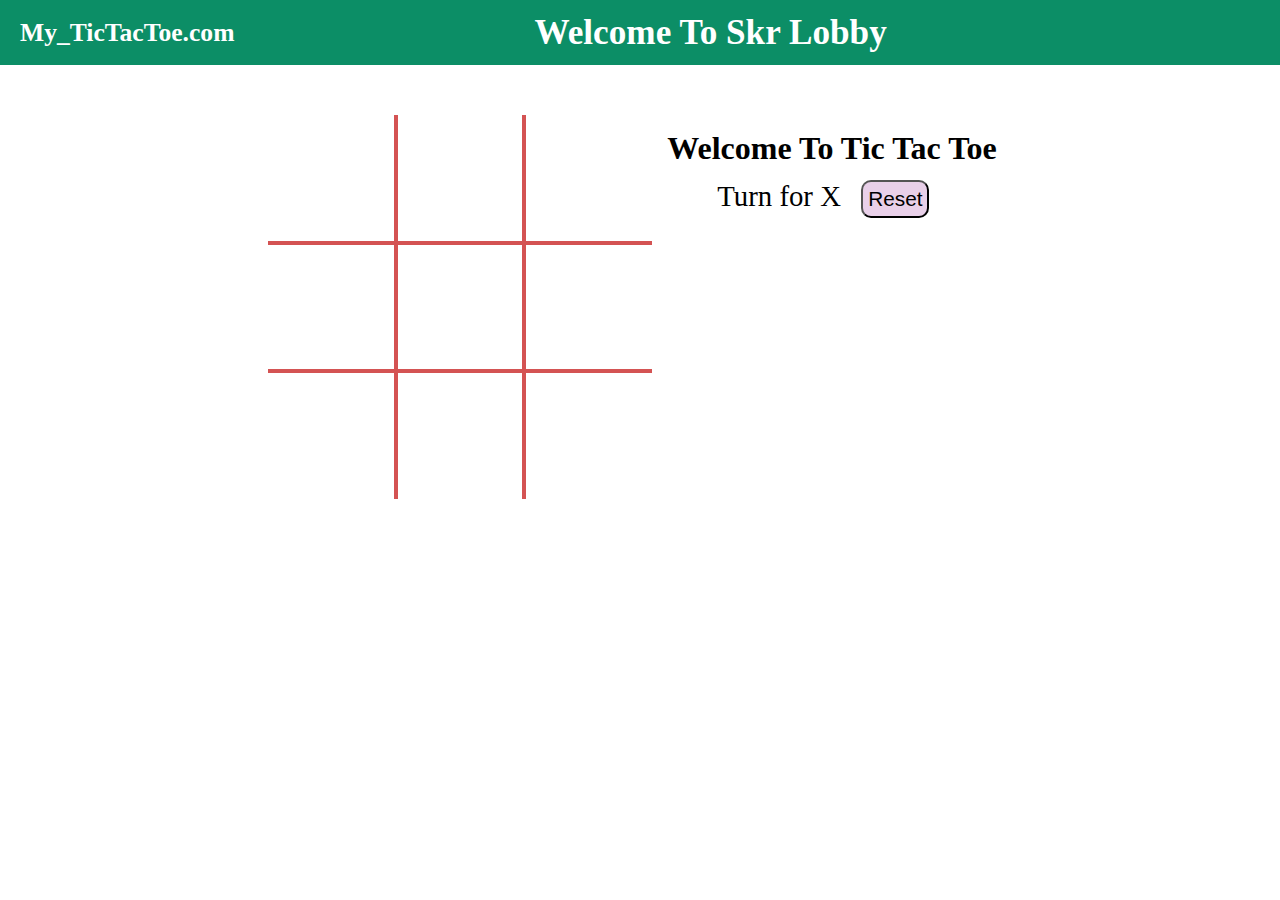
<file: index.html>
<!DOCTYPE html>
<html lang="en">
<head>
    <meta charset="UTF-8">
    <meta http-equiv="X-UA-Compatible" content="IE=edge">
    <meta name="viewport" content="width=device-width, initial-scale=1.0">
    <title>Tic_tac_toe</title>
    <link rel="stylesheet" href="style.css">
</head>
<body>
    <nav class="nav">
        <h3 class="h">My_TicTacToe.com</h3>
        <h3 class="h2">Welcome To Skr Lobby</h3>
    </nav>
    <div class="game-container">
        <div class="container">
            <div class="box bt-0 bl-0"><span class="boxText"></span></div>
            <div class="box bt-0"><span class="boxText"></span></div>
            <div class="box bt-0 br-0"><span class="boxText"></span></div>
            <div class="box bl-0"><span class="boxText"></span></div>
            <div class="box"><span class="boxText"></span></div>
            <div class="box br-0"><span class="boxText"></span></div>
            <div class="box bl-0 bb-0"><span class="boxText"></span></div>
            <div class="box bb-0"><span class="boxText"></span></div>
            <div class="box bb-0 br-0"><span class="boxText"></span></div>
        </div>
        <div class="gameinfo">
            <h1>Welcome To Tic Tac Toe</h1>
            <div class="last" >
                <span class="info">Turn for X </span>
                <button id="reset">Reset</button>
            </div>
            <div class="gif">
                <img src="/gif.gif">
            </div>
        </div>
    </div>
    <script src="script.js"></script>
</body>
</html>
</file>
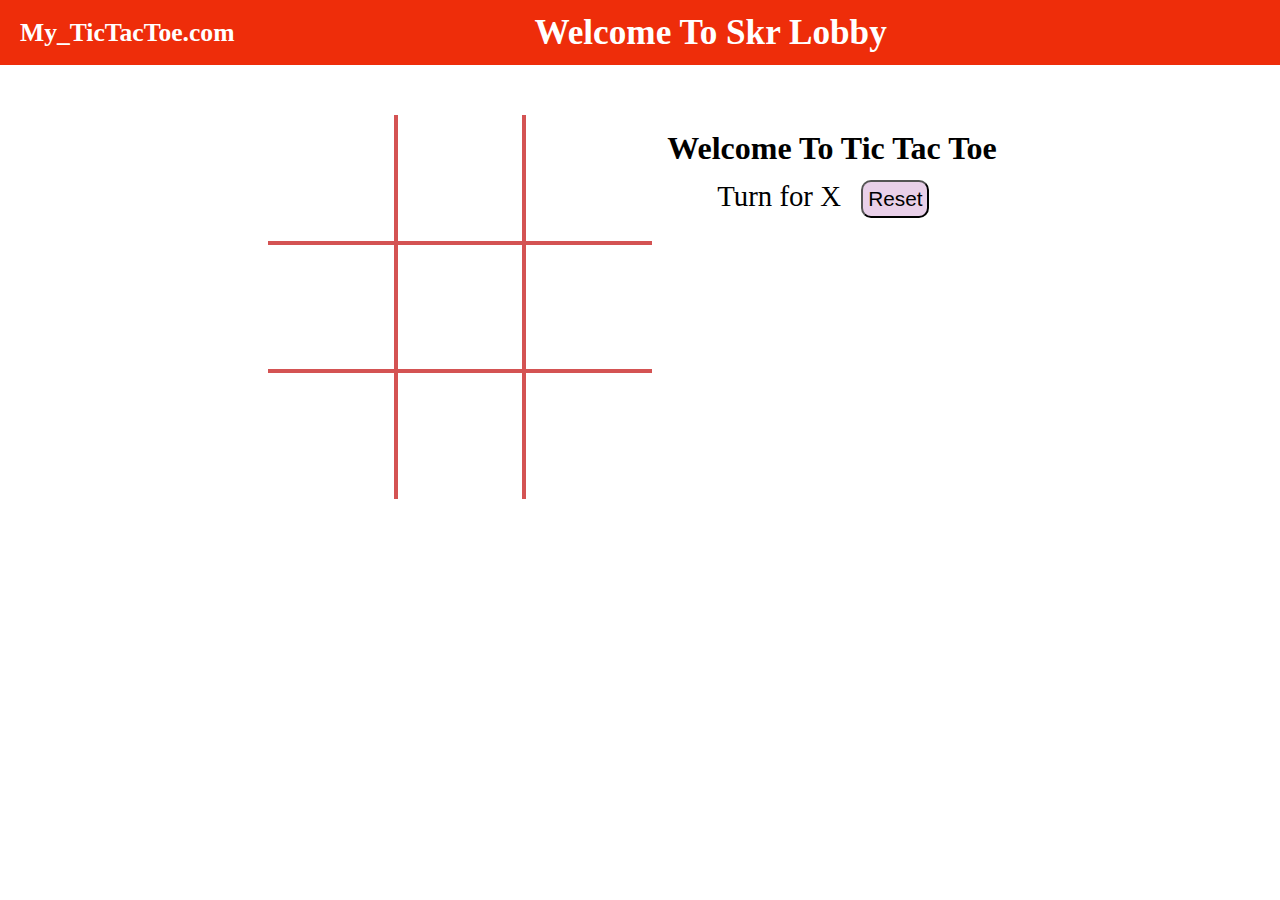
<file: app/index.html>
<!DOCTYPE html>
<html lang="en">
<head>
    <meta charset="UTF-8">
    <meta http-equiv="X-UA-Compatible" content="IE=edge">
    <meta name="viewport" content="width=device-width, initial-scale=1.0">
    <title>Tic_tac_toe</title>
    <link rel="stylesheet" href="style.css">
</head>
<body>
    <nav class="nav">
        <h3 class="h">My_TicTacToe.com</h3>
        <h3 class="h2">Welcome To Skr Lobby</h3>
    </nav>
    <div class="game-container">
        <div class="container">
            <div class="box bt-0 bl-0"><span class="boxText"></span></div>
            <div class="box bt-0"><span class="boxText"></span></div>
            <div class="box bt-0 br-0"><span class="boxText"></span></div>
            <div class="box bl-0"><span class="boxText"></span></div>
            <div class="box"><span class="boxText"></span></div>
            <div class="box br-0"><span class="boxText"></span></div>
            <div class="box bl-0 bb-0"><span class="boxText"></span></div>
            <div class="box bb-0"><span class="boxText"></span></div>
            <div class="box bb-0 br-0"><span class="boxText"></span></div>
        </div>
        <div class="gameinfo">
            <h1>Welcome To Tic Tac Toe</h1>
            <div class="last" >
                <span class="info">Turn for X </span>
                <button id="reset">Reset</button>
            </div>
            <div class="gif">
                <img src="/gif.gif">
            </div>
        </div>
    </div>
    <script src="script.js"></script>
</body>
</html>
</file>
<file: style.css>
*{
    padding: 0px;
    margin: 0px;
}
.nav{
    color: white;
    background-color: #0c8e66;
    height: 65px;
    display: flex;
    align-items: center;
    padding-left: 20px;
}
.h{
    font-size: 1.6rem;
}
.h2{
    font-size: 2.2rem;
    padding-left: 300px;
}
.game-container{
    display: flex;
    justify-content: center;
    margin-top: 50px;
    color: black;
    /* background-color: rgb(138, 237, 234); */
    flex-direction: row;
}
.container{
    display: grid;
    grid-template-rows: repeat(3,10vw);
    grid-template-columns: repeat(3,10vw);
}
.box{
    border: 2px solid #d45353;
    font-size: 6vw;
    color: #6a13a0;
    display: flex;
    justify-content: center;
    align-items: center;
}
.box:hover{
    cursor: pointer;
    background-color: rgb(220, 202, 220);
}
.bt-0{
    border-top: 0;
}
.bb-0{
    border-bottom: 0;
}
.br-0{
    border-right: 0;
}
.bl-0{
    border-left: 0;
}
.gameinfo{
    padding: 15px;
}
.gif img{
    margin-top: 10px;
    margin-left: 40px;
    width: 0px;
    transition: width 1s ease-in-out;
}
.last{
    margin-top: 10px;
}
.info{
    margin-left: 40px;
    padding: 10px;
    font-size: 1.8rem;
}
#reset{
    margin: 3px;
    padding: 5px;
    border-radius: 10px;
    font-size: 1.3rem;
    background-color: rgb(233, 208, 233);
}
@media screen and (max-width: 950px)
{
    .game-container{
        flex-wrap: wrap;
    }
    .info{
        margin-top: 34px;
    }
    .info h1{
        font-size: 1.5rem;
    }
    .h2{
        font-size: 1.8rem;
        padding-left: 250px;
    }
    .container { 
        grid-template-rows: repeat(3, 20vw);
        grid-template-columns: repeat(3, 20vw);
    }
}
</file>
<file: app/style.css>
*{
    padding: 0px;
    margin: 0px;
}
.nav{
    color: white;
    background-color: #ee2d0aff;
    height: 65px;
    display: flex;
    align-items: center;
    padding-left: 20px;
}
.h{
    font-size: 1.6rem;
}
.h2{
    font-size: 2.2rem;
    padding-left: 300px;
}
.game-container{
    display: flex;
    justify-content: center;
    margin-top: 50px;
    color: black;
    /* background-color: rgb(138, 237, 234); */
    flex-direction: row;
}
.container{
    display: grid;
    grid-template-rows: repeat(3,10vw);
    grid-template-columns: repeat(3,10vw);
}
.box{
    border: 2px solid #d45353;
    font-size: 6vw;
    color: #6a13a0;
    display: flex;
    justify-content: center;
    align-items: center;
}
.box:hover{
    cursor: pointer;
    background-color: rgb(220, 202, 220);
}
.bt-0{
    border-top: 0;
}
.bb-0{
    border-bottom: 0;
}
.br-0{
    border-right: 0;
}
.bl-0{
    border-left: 0;
}
.gameinfo{
    padding: 15px;
}
.gif img{
    margin-top: 10px;
    margin-left: 40px;
    width: 0px;
    transition: width 1s ease-in-out;
}
.last{
    margin-top: 10px;
}
.info{
    margin-left: 40px;
    padding: 10px;
    font-size: 1.8rem;
}
#reset{
    margin: 3px;
    padding: 5px;
    border-radius: 10px;
    font-size: 1.3rem;
    background-color: rgb(233, 208, 233);
}
@media screen and (max-width: 950px)
{
    .game-container{
        flex-wrap: wrap;
    }
    .info{
        margin-top: 34px;
    }
    .info h1{
        font-size: 1.5rem;
    }
    .h2{
        font-size: 1.8rem;
        padding-left: 250px;
    }
    .container { 
        grid-template-rows: repeat(3, 20vw);
        grid-template-columns: repeat(3, 20vw);
    }
}
</file>
